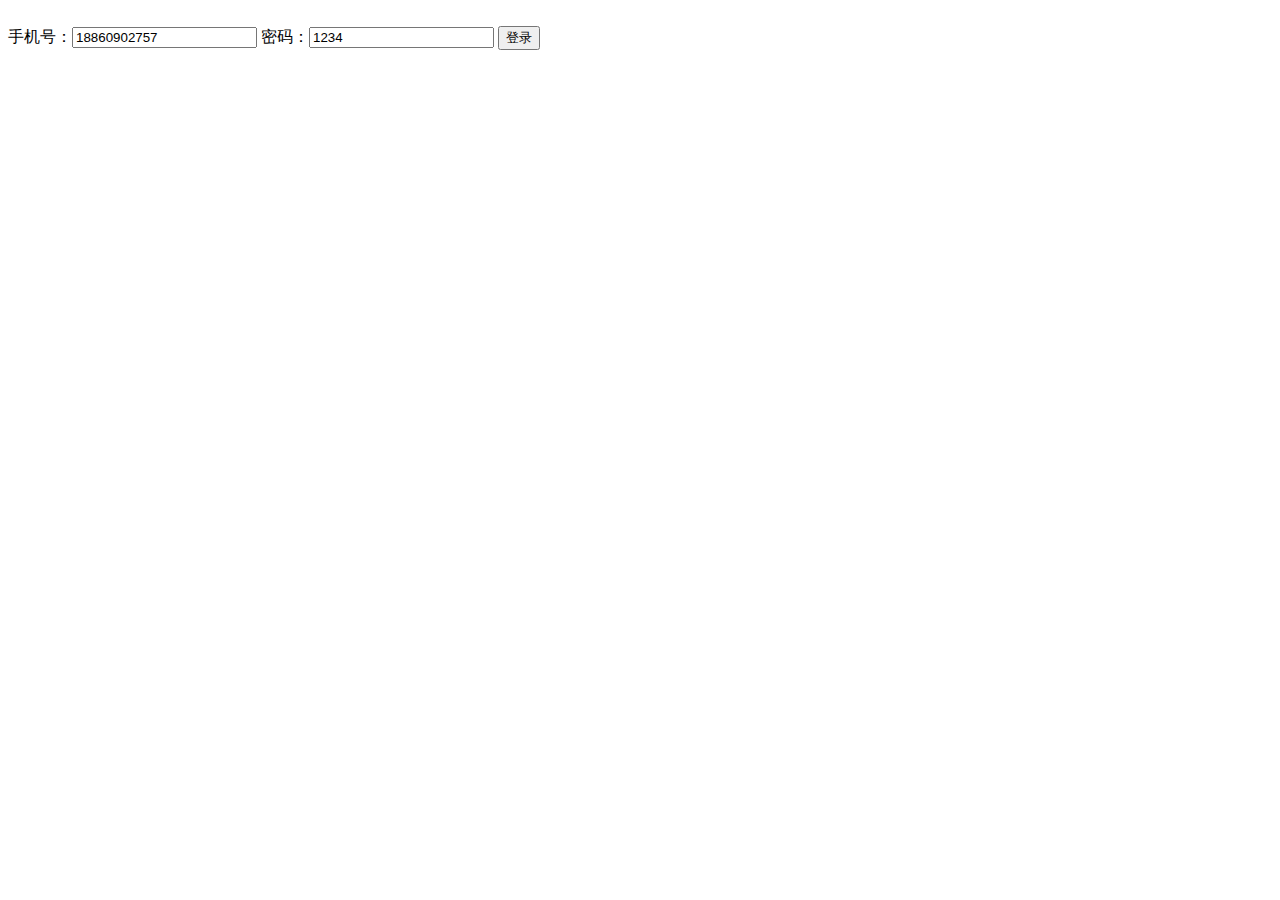
<file: src/main/webapp/static/html/login.html>
<!DOCTYPE html>
<html lang="en">
<head>
    <meta charset="UTF-8">
    <title>Title</title>
    <script src="https://apps.bdimg.com/libs/jquery/2.1.4/jquery.min.js"></script>
</head>
<body>
<span class="userWel"></span><br>
手机号：<input type="text" value="18860902757" id="mobile">
密码：<input type="text" value="1234" id="Pwd">
<input type="button" value="登录" onclick="login()">
</body>

<script>

    $(function () {
        $.ajax({
            url: '/Login/queryUserInfo',
            data: {},
            type: 'post',
            dataType: 'json',
            success: function (res) {
                console.log(res);
                if (res.code === 1) {
                    $(".userWel").html(res.msg);
                } else if (res.code === 0) {
                    var mobile = res.extendInfo.userInfo.userName;
                    $(".userWel").html("欢迎您，" + mobile);
                }
            }
        })
    });

    function login() {
        var mobile = $("#mobile").val();
        var Pwd = $("#Pwd").val();
        $.ajax({
            url: '/Login/loginOn',
            data: {mobile: mobile, Pwd: Pwd},
            type: 'post',
            dataType: 'json',
            success: function (res) {
                console.log(res);
                if (res.code === 1) {
                    alert(res.msg);
                } else if (res.code === 0) {
                    var userName = res.extendInfo.userInfo.userName;
                    $(".userWel").html("欢迎您，" + userName);
                }
            }
        })
    }
</script>
</html>
</file>
